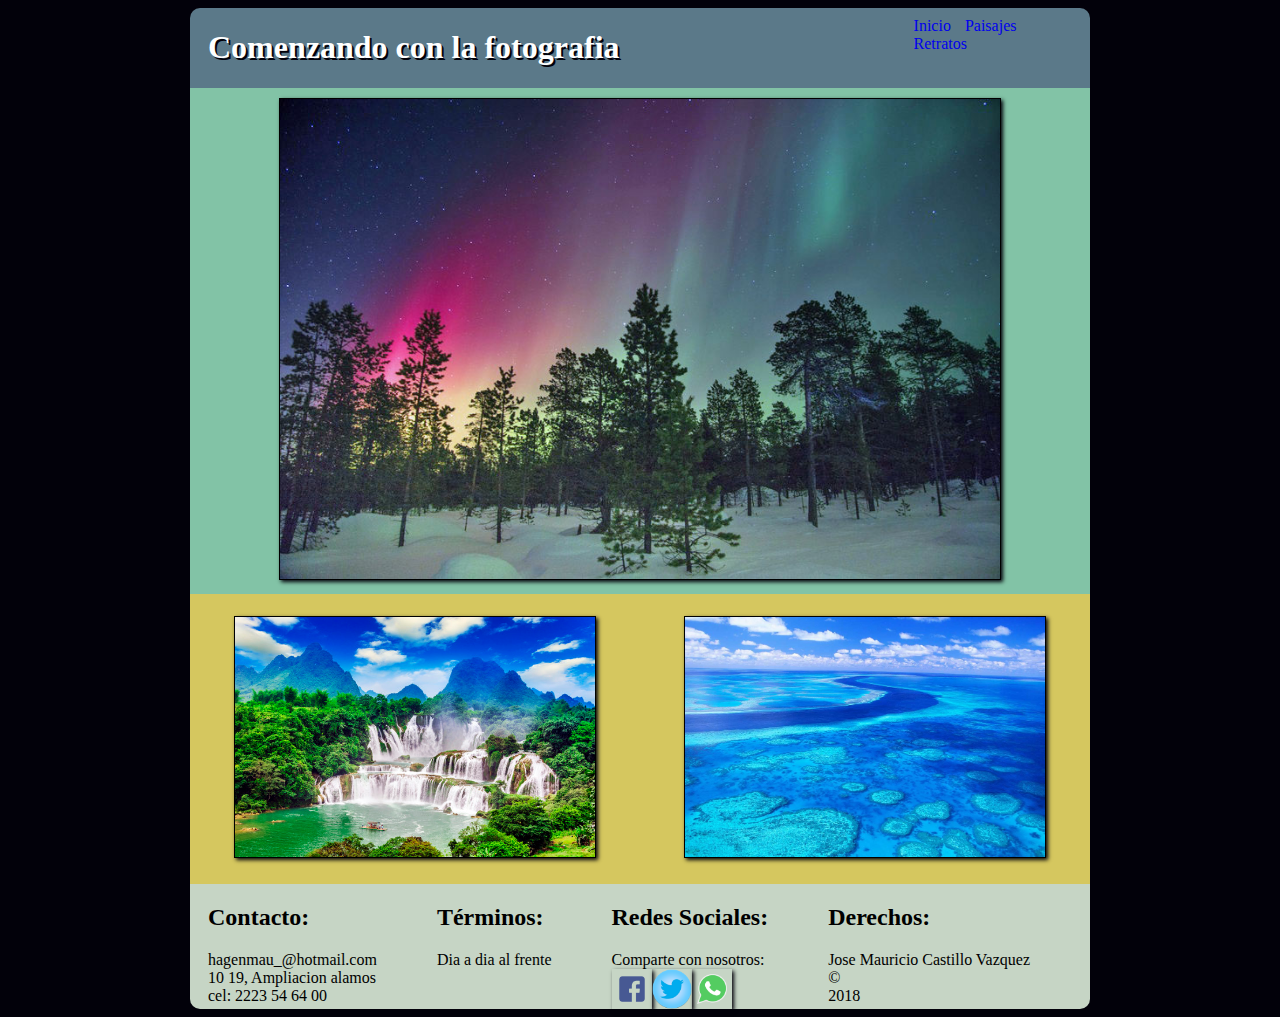
<file: WebFotografia/index.html>
﻿<!DOCTYPE html>
<html>
<head>
<meta http-equiv="Content-Type" content="text/html; charset=utf-8"/>
    <title>Comenzando</title>
	<meta charset="utf-8" />
    <meta name="viewport" content="width=device-width, initial-scale=1.0">
    <link href="css/estilos.css" rel="stylesheet" />    
</head>
<body>
    <div id="contenido">
        <header id="cabecera">
            <h1>Comenzando con la fotografia</h1>
            <nav id="MenuPrincipal">
                <a href="index.html">Inicio</a>
                <a href="/Paisajes.html">Paisajes</a>
                <a href="/Retratos.html">Retratos</a>
            </nav>
        </header>
        <article id="imagenPrincipal">
            <img src="imagen/Bosque.jpg" />
        </article>
        <article id="imagenSecundaria">
            <div>
                <img id="imgRight" src="imagen/Cascadas.jpg" />
            </div>
            <div>
                <img id="imgLeft" src="imagen/Mar.jpg" />
            </div>
        </article>
        <footer>
            <div id="Fot1">
                <h2>Contacto:</h2>
                <label>hagenmau_@hotmail.com</label><br />
                <label>10 19, Ampliacion alamos</label><br />
                <label>cel: 2223 54 64 00</label><br />
            </div>
            <div id="Fot2">
                <h2>Términos:</h2>
                <label>Dia a dia al frente</label><br />
            </div>
            <div id="Fot3">
                <h2>Redes Sociales:</h2>
                <label>Comparte con nosotros:</label><br />
                <div>
                    <img src="imagen/RedesSociales/IconFacebook.png" />
                    <img src="imagen/RedesSociales/IconTwiter.png" />
                    <img src="imagen/RedesSociales/IconWhatsapp.png" />
                </div>
            </div>
            <div id="Fot4">
                <h2>Derechos:</h2>
                <label>Jose Mauricio Castillo Vazquez</label><br />
                <label>&copy</label><br />
                <label>2018</label><br />
            </div>
        </footer>
    </div>    
</body>
</html>
</file>
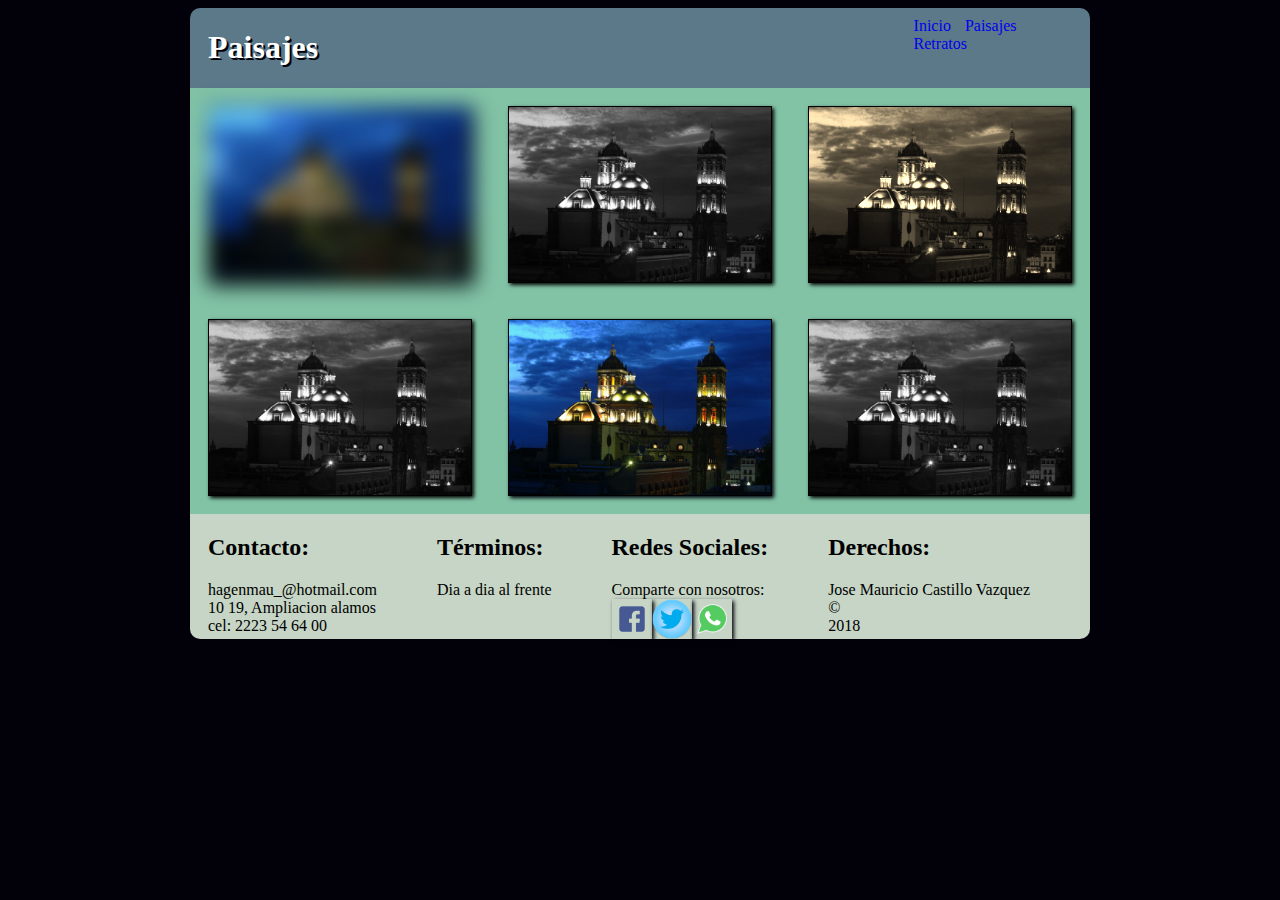
<file: WebFotografia/Paisajes.html>
﻿<!DOCTYPE html>
<html>
<head>
    <meta http-equiv="Content-Type" content="text/html; charset=utf-8" />
    <title>Comenzando</title>
    <meta charset="utf-8" />
    <meta name="viewport" content="width=device-width, initial-scale=1.0">
    <link href="css/estilos.css" rel="stylesheet" />
</head>
<body>
    <div id="contenido">
        <header id="cabecera">
            <h1>Paisajes</h1>
            <nav id="MenuPrincipal">
                <a href="index.html">Inicio</a>
                <a href="/Paisajes.html">Paisajes</a>
                <a href="/Retratos.html">Retratos</a>
            </nav>
        </header>       
        <article id="contenidoPaisajes">  
            <div>                
                <img id="imgP1" class="clsPaisajes" src="imagen/PaisajesRetratos/CatedralPuebla.jpg" />
                <img id="imgP2" class="clsPaisajes" src="imagen/PaisajesRetratos/CatedralPuebla.jpg" />
                <img id="imgP3" class="clsPaisajes" src="imagen/PaisajesRetratos/CatedralPuebla.jpg" />                
            </div>
            <div>
                <img id="imgP4" class="clsPaisajes" src="imagen/PaisajesRetratos/CatedralPuebla.jpg" />
                <img id="imgP5" class="clsPaisajes" src="imagen/PaisajesRetratos/CatedralPuebla.jpg" />
                <img id="imgP6" class="clsPaisajes" src="imagen/PaisajesRetratos/CatedralPuebla.jpg" /> 
            </div>
        </article>
        <footer>
            <div id="Fot1">
                <h2>Contacto:</h2>
                <label>hagenmau_@hotmail.com</label><br />
                <label>10 19, Ampliacion alamos</label><br />
                <label>cel: 2223 54 64 00</label><br />
            </div>
            <div id="Fot2">
                <h2>Términos:</h2>
                <label>Dia a dia al frente</label><br />
            </div>
            <div id="Fot3">
                <h2>Redes Sociales:</h2>
                <label>Comparte con nosotros:</label><br />
                <div>
                    <img src="imagen/RedesSociales/IconFacebook.png" />
                    <img src="imagen/RedesSociales/IconTwiter.png" />
                    <img src="imagen/RedesSociales/IconWhatsapp.png" />
                </div>
            </div>
            <div id="Fot4">
                <h2>Derechos:</h2>
                <label>Jose Mauricio Castillo Vazquez</label><br />
                <label>&copy</label><br />
                <label>2018</label><br />
            </div>
        </footer>
    </div>
</body>
</html>
</file>
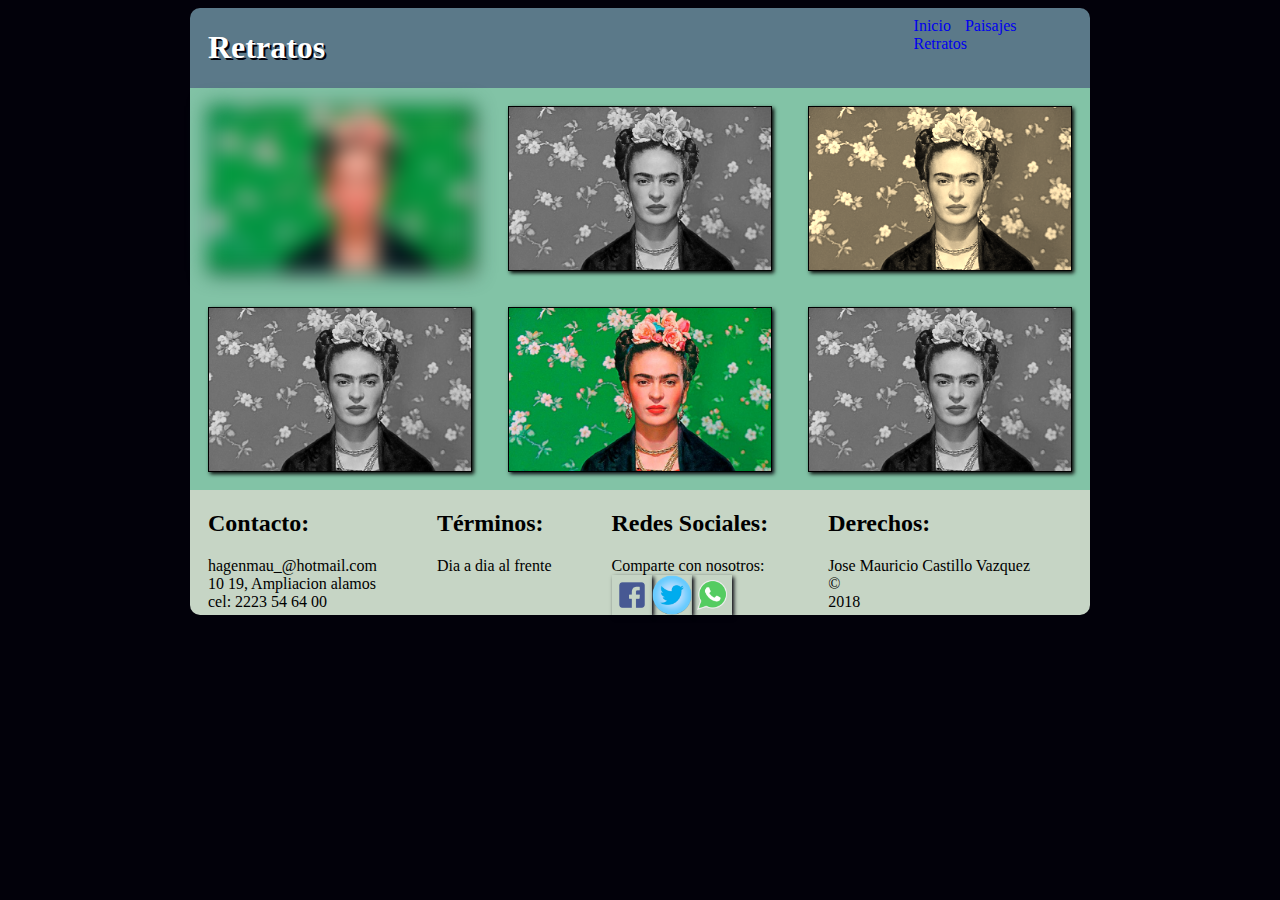
<file: WebFotografia/Retratos.html>
﻿<!DOCTYPE html>
<html>
<head>
    <meta http-equiv="Content-Type" content="text/html; charset=utf-8" />
    <title>Comenzando</title>
    <meta charset="utf-8" />
    <meta name="viewport" content="width=device-width, initial-scale=1.0">
    <link href="css/estilos.css" rel="stylesheet" />
</head>
<body>
    <div id="contenido">
        <header id="cabecera">
            <h1>Retratos</h1>
            <nav id="MenuPrincipal">
                <a href="index.html">Inicio</a>
                <a href="/Paisajes.html">Paisajes</a>
                <a href="/Retratos.html">Retratos</a>
            </nav>
        </header>
        <article id="contenidoRetratos">
            <div>
                <img id="imgR1" class="clsRetratos" src="imagen/PaisajesRetratos/RetratoFrida.jpg" />
                <img id="imgR2" class="clsRetratos" src="imagen/PaisajesRetratos/RetratoFrida.jpg" />
                <img id="imgR3" class="clsRetratos" src="imagen/PaisajesRetratos/RetratoFrida.jpg" />
            </div>
            <div>
                <img id="imgR4" class="clsRetratos" src="imagen/PaisajesRetratos/RetratoFrida.jpg" />
                <img id="imgR5" class="clsRetratos" src="imagen/PaisajesRetratos/RetratoFrida.jpg" />
                <img id="imgR6" class="clsRetratos" src="imagen/PaisajesRetratos/RetratoFrida.jpg" />
            </div>
        </article>
        <footer>
            <div id="Fot1">
                <h2>Contacto:</h2>
                <label>hagenmau_@hotmail.com</label><br />
                <label>10 19, Ampliacion alamos</label><br />
                <label>cel: 2223 54 64 00</label><br />
            </div>
            <div id="Fot2">
                <h2>Términos:</h2>
                <label>Dia a dia al frente</label><br />
            </div>
            <div id="Fot3">
                <h2>Redes Sociales:</h2>
                <label>Comparte con nosotros:</label><br />
                <div>
                    <img src="imagen/RedesSociales/IconFacebook.png" />
                    <img src="imagen/RedesSociales/IconTwiter.png" />
                    <img src="imagen/RedesSociales/IconWhatsapp.png" />
                </div>
            </div>
            <div id="Fot4">
                <h2>Derechos:</h2>
                <label>Jose Mauricio Castillo Vazquez</label><br />
                <label>&copy</label><br />
                <label>2018</label><br />
            </div>
        </footer>
    </div>
</body>
</html>
</file>
<file: WebFotografia/css/estilos.css>
﻿body {
    font-family: Dancing script;
    background-color: #02010a;
    display: flex;
    flex-flow: column;
}

img{
    box-shadow: 2px 2px 4px 0 #02010a;
}



@media screen and (max-width: 420px){
    #contenido{
        max-width: 100%;
        align-self: center;
    }

    #cabecera{
    background-color: #5b7989;
    color: white;
    text-align: left;
    text-shadow: 2px 2px #02010a;
    border-top-left-radius: 10px;
    border-top-right-radius: 10px;   
    display:flex;
    flex-direction:column; 
    }
    #cabecera h1{
        width: 80%;
        float: left;
    }
    #MenuPrincipal{
        float: right;
        width: 20%;
        padding-top: 1%;
        display: flex;
    }
    #MenuPrincipal > a {
        margin-right: 10px;
        text-decoration:none;
        text-shadow:none
    }

    #imagenPrincipal{
        text-align:center;
        background-color: #82c3a6;
    }
    #imagenPrincipal img {
        border: 1px solid black;    
        margin: 10px;
        width: 80%
        
    }


    #imagenSecundaria {
        text-align:center;
        display: flex;
        flex-direction: column;
        background-color: #d5c75f;    
    }
    #imagenSecundaria div{    
        flex-grow: 1;
    }
    #imgRight{
        border: 1px solid black; 
        margin: 5%;
        width: 80%;
        transition: transform 1s;
    }
    #imgRight:hover{
        transform: rotate(10deg);
    }
    #imgLeft{
        border: 1px solid black; 
        margin: 5%;
        width: 80%;
        transition: transform 1s;
    }
    #imgLeft:hover{
        transform: translate(5px, -20px);
    }

    footer {
        border-bottom-left-radius: 10px;
        -moz-border-radius-bottomleft: 10px;
        -webkit-border-bottom-left-radius: 10px;
        border-bottom-right-radius: 10px;
        -moz-border-radius-bottomright: 10px;
        -webkit-border-bottom-right-radius: 10px;
        background-color: #C6d5c5;
        display: flex;
        flex-direction: column;
        padding-left: 1%;
    }
    footer div{               
        flex-grow: 1;
    }
    #Fot1{
        /*height: 50px;
        background-color: red;*/
    }
    #Fot2{
        /*height: 50px;
        background-color: blue;*/
    }
    #Fot3{
        /*height: 50px;
        background-color: green;*/
    }
    #Fot3 div{
        display: flex;
        flex-direction: row;
    }
    #Fot3 div img{
        width:40px;
        height:40px;
    }
    #Fot4{
        /*height: 50px;
        background-color: orange;*/
        border-bottom-left-radius:inherit;
        -moz-border-radius-bottomleft: inherit;
        -webkit-border-bottom-left-radius: inherit;
        border-bottom-right-radius:inherit;
        -moz-border-radius-bottomright: inherit;
        -webkit-border-bottom-right-radius: inherit;
    }

    /*Paisajes*/
    #contenidoPaisajes{
        text-align:center;
        background-color: #82c3a6;
        display:flex;
        flex-direction: column;
    }
    #contenidoPaisajes > div{
        width: 100%;
        display:flex;
        flex-direction: column;
    }
    .clsPaisajes{
        width: 80%;        
        flex-grow: 1;
        border: 1px solid black;    
        margin: 5% 10%;
    }
    #imgP1{        
        -webkit-filter: blur(10px);
        filter: blur(10px);
    }
    #imgP2, #imgP4, #imgP6{
        -webkit-filter: grayscale(100%);
        filter: grayscale(100%);     
    }
    #imgP3{
         -webkit-filter: sepia(90%); /* Safari 6.0 - 9.0 */
        filter: sepia(990%);    
    }    
    #imgP5{
        
    }

    /*Retratos*/
    #contenidoRetratos{
        text-align:center;
        background-color: #82c3a6;
        display:flex;
        flex-direction: column;
    }
    #contenidoRetratos > div{
        width: 100%;
        display:flex;
        flex-direction: column;
    }
    .clsRetratos{
        width: 80%;        
        flex-grow: 1;
        border: 1px solid black;    
        margin: 5% 10%;
    }
    #imgR1{        
        -webkit-filter: blur(10px);
        filter: blur(10px);
    }
    #imgR2, #imgR4, #imgR6{
        -webkit-filter: grayscale(100%);
        filter: grayscale(100%);     
    }
    #imgR3{
         -webkit-filter: sepia(90%); /* Safari 6.0 - 9.0 */
        filter: sepia(990%);    
    }    
    
}

/*@media (min-width: 421px) and (max-width: 720px){

}*/

@media screen and (min-width: 421px){
    #contenido{
        max-width: 900px;
        align-self: center;
    }

    #cabecera{
    background-color: #5b7989;
    color: white;
    text-align: left;
    text-shadow: 2px 2px #02010a;
    border-top-left-radius: 10px;
    border-top-right-radius: 10px;   
    display:flex;
    flex-direction:row; 
    padding-left: 2%;
    }
    #cabecera h1{
        width: 80%;
        float: left;
    }
    #MenuPrincipal{
        float: right;
        width: 20%;
        padding-top: 1%;
    }
    #MenuPrincipal > a {
        margin-right: 10px;
        text-decoration:none;
        text-shadow:none
    }
   

    #imagenPrincipal{
        text-align:center;
        background-color: #82c3a6;
    }
    #imagenPrincipal img {
        border: 1px solid black;    
        margin: 10px;
        width: 80%;
    }


    #imagenSecundaria {
        text-align:center;
        display: flex;
        flex-direction: row;
        background-color: #d5c75f;    
    }
    #imagenSecundaria div{
        flex-grow: 1;
        width:50%;
    }
    #imgLeft{
        border: 1px solid black; 
        margin: 5%;
        width: 80%;
        transition: transform 1s;
        flex-grow: 1;
    }
    #imgLeft:hover{
        transform: translate(5px, -20px);
    }
    #imgRight{
        border: 1px solid black; 
        margin: 5%;
        width: 80%;
        transition: transform 1s;
        flex-grow: 1;
    }
    #imgRight:hover{
        transform: rotate(10deg);
    }
    
    

    footer{
    border-bottom-left-radius: 10px;
    border-bottom-right-radius: 10px;
    background-color: #C6d5c5;
    display: flex;
    flex-direction: row;
    padding-left: 2%;
    }
    footer div{        
        flex-grow: 1;
    }
    #Fot1{
        /*height: 50px;
        background-color: red;*/
        order: 1;
        border-bottom-left-radius: inherit;        
        -moz-border-radius-bottomleft: inherit;
        -webkit-border-bottom-left-radius: inherit;
    }
    #Fot2{
        /*height: 50px;
        background-color: blue;*/
        order: 2;
    }
    #Fot3{
        /*height: 50px;
        background-color: green;*/
        order: 3;
    }
    #Fot3 div{
        display: flex;
        flex-direction: row;
    }
    #Fot3 div img{
        width:40px;
        height:40px;
    }
    #Fot4{
        /*height: 50px;
        background-color: orange;*/
        order: 4;        
        border-bottom-right-radius: inherit;
        -moz-border-radius-bottomright: inherit;
        -webkit-border-bottom-right-radius: inherit;
    }


    /*Paisajes*/
    #contenidoPaisajes{
        text-align:center;
        background-color: #82c3a6;
        display:flex;
        flex-direction: column;
    }
    #contenidoPaisajes > div{
        width: 100%;
        display:flex;
        flex-direction: row;
    }
    .clsPaisajes{
        width: 20%;
        height: 20%;
        flex-grow: 1;
        border: 1px solid black;    
        margin: 2%;
    }
    #imgP1{        
        -webkit-filter: blur(10px);
        filter: blur(10px);
    }
    #imgP2, #imgP4, #imgP6{
        -webkit-filter: grayscale(100%);
        filter: grayscale(100%);     
    }
    #imgP3{
         -webkit-filter: sepia(90%); /* Safari 6.0 - 9.0 */
        filter: sepia(990%);    
    }    
    #imgP5{
        
    }
    
    /*Retratos*/
    #contenidoRetratos{
        text-align:center;
        background-color: #82c3a6;
        display:flex;
        flex-direction: column;
    }
    #contenidoRetratos > div{
        width: 100%;
        display:flex;
        flex-direction: row;
    }
    .clsRetratos{
        width: 20%;
        height: 20%;
        flex-grow: 1;
        border: 1px solid black;    
        margin: 2%;
    }
    #imgR1{        
        -webkit-filter: blur(10px);
        filter: blur(10px);
    }
    #imgR2, #imgR4, #imgR6{
        -webkit-filter: grayscale(100%);
        filter: grayscale(100%);     
    }
    #imgR3{
         -webkit-filter: sepia(90%); /* Safari 6.0 - 9.0 */
        filter: sepia(990%);    
    }    
    
}
</file>
